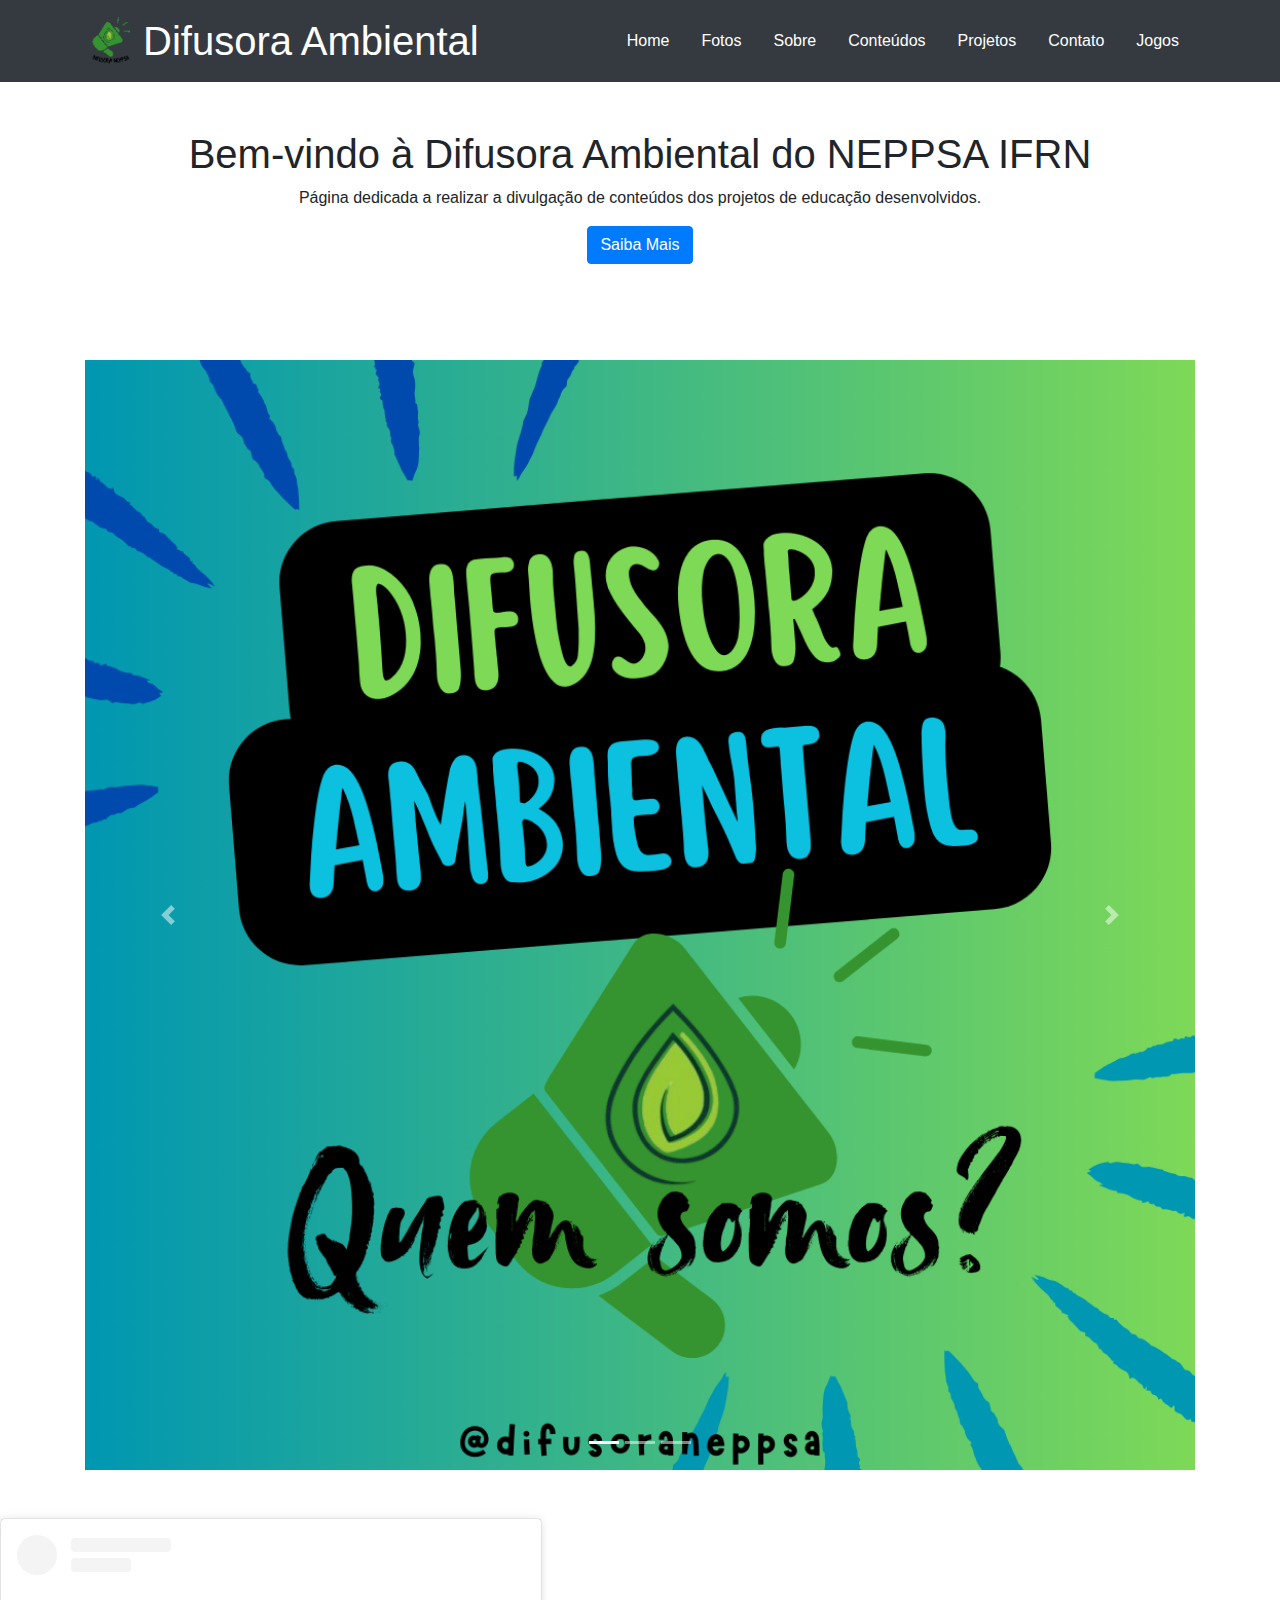
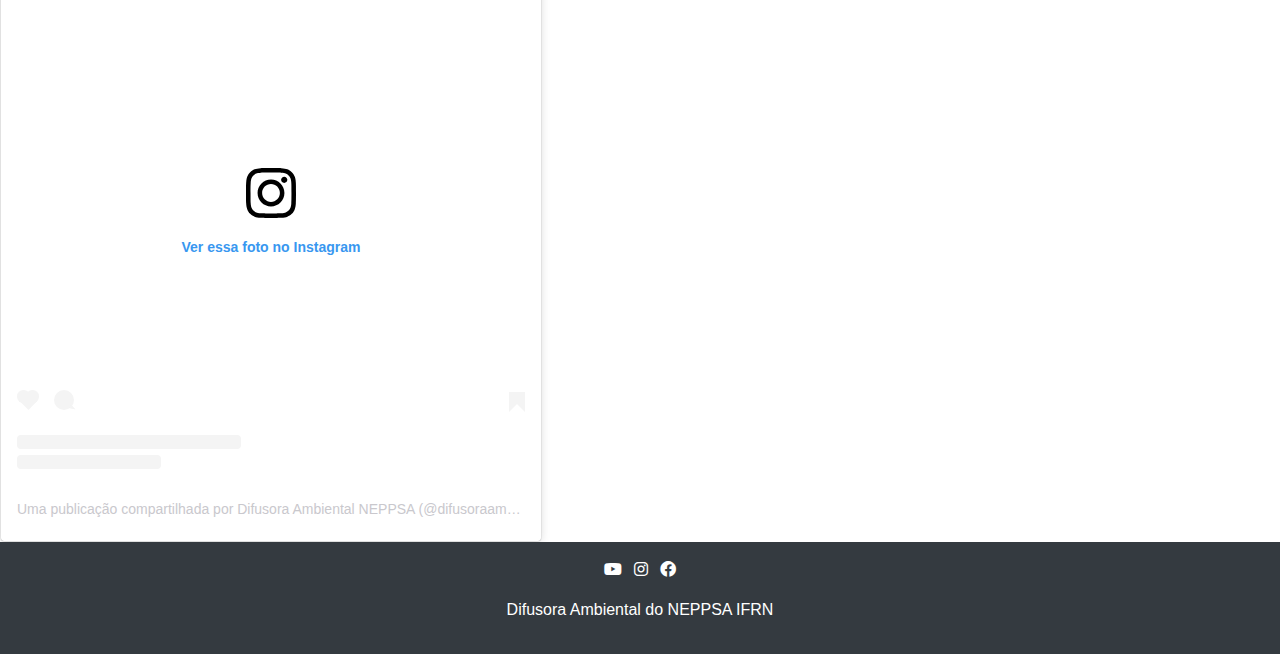
<file: index.html>
<!DOCTYPE html>
<html lang="pt-BR">
<head>
    <meta charset="UTF-8">
    <meta name="viewport" content="width=device-width, initial-scale=1.0">
    <title>DIFUSORA AMBIENTAL IFRN</title>
    <link rel="stylesheet" href="https://stackpath.bootstrapcdn.com/bootstrap/4.5.2/css/bootstrap.min.css">
    <link rel="stylesheet" href="https://cdnjs.cloudflare.com/ajax/libs/font-awesome/6.0.0-beta3/css/all.min.css">
    <style>
        .carousel-images img {
            width: 100%;
            height: auto;
        }
        .carousel-button {
            position: absolute;
            top: 50%;
            transform: translateY(-50%);
            background-color: rgba(0, 0, 0, 0.5);
            color: white;
            border: none;
            padding: 10px;
            cursor: pointer;
        }
        .carousel-button.prev {
            left: 10px;
        }
        .carousel-button.next {
            right: 10px;
        }
    </style>
</head>
<body>
    <header class="bg-dark text-white py-3">
        <div class="container d-flex justify-content-between align-items-center">
            <div id="branding" class="d-flex align-items-center">
                <img src="Difusora Ambiental (2)_resized (1).png" alt="Difusora Ambiental" class="mr-2" style="height: 50px;">
                <h1 class="m-0"><span>Difusora</span> Ambiental</h1>
            </div>
            <nav>
                <ul class="nav">
                    <li class="nav-item"><a class="nav-link text-white" href="index.html">Home</a></li>
                    <li class="nav-item"><a class="nav-link text-white" href="fotos.html">Fotos</a></li>
                    <li class="nav-item"><a class="nav-link text-white" href="sobre.html">Sobre</a></li>
                    <li class="nav-item"><a class="nav-link text-white" href="conteudos.html">Conteúdos</a></li>
                    <li class="nav-item"><a class="nav-link text-white" href="projetos.html">Projetos</a></li>
                    <li class="nav-item"><a class="nav-link text-white" href="contato.html">Contato</a></li>
                    <li class="nav-item"><a class="nav-link text-white" href="Jogos.html">Jogos</a></li>
                </ul>
            </nav>
        </div>
    </header>

    <section class="showcase py-5">
        <div class="container text-center">
            <h1>Bem-vindo à Difusora Ambiental do NEPPSA IFRN</h1>
            <p>Página dedicada a realizar a divulgação de conteúdos dos projetos de educação desenvolvidos.</p>
            <a href="#" class="btn btn-primary" onclick="showAlert()">Saiba Mais</a>
        </div>
    </section>

    <section class="showcase py-5">
        <div class="container">
            <div id="carouselExampleIndicators" class="carousel slide" data-ride="carousel">
                <ol class="carousel-indicators">
                    <li data-target="#carouselExampleIndicators" data-slide-to="0" class="active"></li>
                    <li data-target="#carouselExampleIndicators" data-slide-to="1"></li>
                    <li data-target="#carouselExampleIndicators" data-slide-to="2"></li>
                </ol>
                <div class="carousel-inner">
                    <div class="carousel-item active">
                        <img src="1.png" class="d-block w-100" alt="Imagem 1">
                    </div>
                    <div class="carousel-item">
                        <img src="informações do projeto.png" class="d-block w-100" alt="Imagem 2">
                    </div>
                    <div class="carousel-item">
                        <img src="o que fazemos e como.png" class="d-block w-100" alt="Imagem 3">
                    </div>
                    <div class="carousel-item">
                        <img src="apresentando a equipe.png" class="d-block w-100" alt="Imagem 4">
                    </div>
                </div>
                <a class="carousel-control-prev" href="#carouselExampleIndicators" role="button" data-slide="prev">
                    <span class="carousel-control-prev-icon" aria-hidden="true"></span>
                    <span class="sr-only">Previous</span>
                </a>
                <a class="carousel-control-next" href="#carouselExampleIndicators" role="button" data-slide="next">
                    <span class="carousel-control-next-icon" aria-hidden="true"></span>
                    <span class="sr-only">Next</span>
                </a>
            </div>
        </div>
    </section>
    <div>
<blockquote class="instagram-media" data-instgrm-captioned data-instgrm-permalink="https://www.instagram.com/p/C-V1nHfS2mz/?utm_source=ig_embed&amp;utm_campaign=loading" data-instgrm-version="14" style=" background:#FFF; border:0; border-radius:3px; box-shadow:0 0 1px 0 rgba(0,0,0,0.5),0 1px 10px 0 rgba(0,0,0,0.15); margin: 1px; max-width:540px; min-width:326px; padding:0; width:99.375%; width:-webkit-calc(100% - 2px); width:calc(100% - 2px);"><div style="padding:16px;"> <a href="https://www.instagram.com/p/C-V1nHfS2mz/?utm_source=ig_embed&amp;utm_campaign=loading" style=" background:#FFFFFF; line-height:0; padding:0 0; text-align:center; text-decoration:none; width:100%;" target="_blank"> <div style=" display: flex; flex-direction: row; align-items: center;"> <div style="background-color: #F4F4F4; border-radius: 50%; flex-grow: 0; height: 40px; margin-right: 14px; width: 40px;"></div> <div style="display: flex; flex-direction: column; flex-grow: 1; justify-content: center;"> <div style=" background-color: #F4F4F4; border-radius: 4px; flex-grow: 0; height: 14px; margin-bottom: 6px; width: 100px;"></div> <div style=" background-color: #F4F4F4; border-radius: 4px; flex-grow: 0; height: 14px; width: 60px;"></div></div></div><div style="padding: 19% 0;"></div> <div style="display:block; height:50px; margin:0 auto 12px; width:50px;"><svg width="50px" height="50px" viewBox="0 0 60 60" version="1.1" xmlns="https://www.w3.org/2000/svg" xmlns:xlink="https://www.w3.org/1999/xlink"><g stroke="none" stroke-width="1" fill="none" fill-rule="evenodd"><g transform="translate(-511.000000, -20.000000)" fill="#000000"><g><path d="M556.869,30.41 C554.814,30.41 553.148,32.076 553.148,34.131 C553.148,36.186 554.814,37.852 556.869,37.852 C558.924,37.852 560.59,36.186 560.59,34.131 C560.59,32.076 558.924,30.41 556.869,30.41 M541,60.657 C535.114,60.657 530.342,55.887 530.342,50 C530.342,44.114 535.114,39.342 541,39.342 C546.887,39.342 551.658,44.114 551.658,50 C551.658,55.887 546.887,60.657 541,60.657 M541,33.886 C532.1,33.886 524.886,41.1 524.886,50 C524.886,58.899 532.1,66.113 541,66.113 C549.9,66.113 557.115,58.899 557.115,50 C557.115,41.1 549.9,33.886 541,33.886 M565.378,62.101 C565.244,65.022 564.756,66.606 564.346,67.663 C563.803,69.06 563.154,70.057 562.106,71.106 C561.058,72.155 560.06,72.803 558.662,73.347 C557.607,73.757 556.021,74.244 553.102,74.378 C549.944,74.521 548.997,74.552 541,74.552 C533.003,74.552 532.056,74.521 528.898,74.378 C525.979,74.244 524.393,73.757 523.338,73.347 C521.94,72.803 520.942,72.155 519.894,71.106 C518.846,70.057 518.197,69.06 517.654,67.663 C517.244,66.606 516.755,65.022 516.623,62.101 C516.479,58.943 516.448,57.996 516.448,50 C516.448,42.003 516.479,41.056 516.623,37.899 C516.755,34.978 517.244,33.391 517.654,32.338 C518.197,30.938 518.846,29.942 519.894,28.894 C520.942,27.846 521.94,27.196 523.338,26.654 C524.393,26.244 525.979,25.756 528.898,25.623 C532.057,25.479 533.004,25.448 541,25.448 C548.997,25.448 549.943,25.479 553.102,25.623 C556.021,25.756 557.607,26.244 558.662,26.654 C560.06,27.196 561.058,27.846 562.106,28.894 C563.154,29.942 563.803,30.938 564.346,32.338 C564.756,33.391 565.244,34.978 565.378,37.899 C565.522,41.056 565.552,42.003 565.552,50 C565.552,57.996 565.522,58.943 565.378,62.101 M570.82,37.631 C570.674,34.438 570.167,32.258 569.425,30.349 C568.659,28.377 567.633,26.702 565.965,25.035 C564.297,23.368 562.623,22.342 560.652,21.575 C558.743,20.834 556.562,20.326 553.369,20.18 C550.169,20.033 549.148,20 541,20 C532.853,20 531.831,20.033 528.631,20.18 C525.438,20.326 523.257,20.834 521.349,21.575 C519.376,22.342 517.703,23.368 516.035,25.035 C514.368,26.702 513.342,28.377 512.574,30.349 C511.834,32.258 511.326,34.438 511.181,37.631 C511.035,40.831 511,41.851 511,50 C511,58.147 511.035,59.17 511.181,62.369 C511.326,65.562 511.834,67.743 512.574,69.651 C513.342,71.625 514.368,73.296 516.035,74.965 C517.703,76.634 519.376,77.658 521.349,78.425 C523.257,79.167 525.438,79.673 528.631,79.82 C531.831,79.965 532.853,80.001 541,80.001 C549.148,80.001 550.169,79.965 553.369,79.82 C556.562,79.673 558.743,79.167 560.652,78.425 C562.623,77.658 564.297,76.634 565.965,74.965 C567.633,73.296 568.659,71.625 569.425,69.651 C570.167,67.743 570.674,65.562 570.82,62.369 C570.966,59.17 571,58.147 571,50 C571,41.851 570.966,40.831 570.82,37.631"></path></g></g></g></svg></div><div style="padding-top: 8px;"> <div style=" color:#3897f0; font-family:Arial,sans-serif; font-size:14px; font-style:normal; font-weight:550; line-height:18px;">Ver essa foto no Instagram</div></div><div style="padding: 12.5% 0;"></div> <div style="display: flex; flex-direction: row; margin-bottom: 14px; align-items: center;"><div> <div style="background-color: #F4F4F4; border-radius: 50%; height: 12.5px; width: 12.5px; transform: translateX(0px) translateY(7px);"></div> <div style="background-color: #F4F4F4; height: 12.5px; transform: rotate(-45deg) translateX(3px) translateY(1px); width: 12.5px; flex-grow: 0; margin-right: 14px; margin-left: 2px;"></div> <div style="background-color: #F4F4F4; border-radius: 50%; height: 12.5px; width: 12.5px; transform: translateX(9px) translateY(-18px);"></div></div><div style="margin-left: 8px;"> <div style=" background-color: #F4F4F4; border-radius: 50%; flex-grow: 0; height: 20px; width: 20px;"></div> <div style=" width: 0; height: 0; border-top: 2px solid transparent; border-left: 6px solid #f4f4f4; border-bottom: 2px solid transparent; transform: translateX(16px) translateY(-4px) rotate(30deg)"></div></div><div style="margin-left: auto;"> <div style=" width: 0px; border-top: 8px solid #F4F4F4; border-right: 8px solid transparent; transform: translateY(16px);"></div> <div style=" background-color: #F4F4F4; flex-grow: 0; height: 12px; width: 16px; transform: translateY(-4px);"></div> <div style=" width: 0; height: 0; border-top: 8px solid #F4F4F4; border-left: 8px solid transparent; transform: translateY(-4px) translateX(8px);"></div></div></div> <div style="display: flex; flex-direction: column; flex-grow: 1; justify-content: center; margin-bottom: 24px;"> <div style=" background-color: #F4F4F4; border-radius: 4px; flex-grow: 0; height: 14px; margin-bottom: 6px; width: 224px;"></div> <div style=" background-color: #F4F4F4; border-radius: 4px; flex-grow: 0; height: 14px; width: 144px;"></div></div></a><p style=" color:#c9c8cd; font-family:Arial,sans-serif; font-size:14px; line-height:17px; margin-bottom:0; margin-top:8px; overflow:hidden; padding:8px 0 7px; text-align:center; text-overflow:ellipsis; white-space:nowrap;"><a href="https://www.instagram.com/p/C-V1nHfS2mz/?utm_source=ig_embed&amp;utm_campaign=loading" style=" color:#c9c8cd; font-family:Arial,sans-serif; font-size:14px; font-style:normal; font-weight:normal; line-height:17px; text-decoration:none;" target="_blank">Uma publicação compartilhada por Difusora Ambiental NEPPSA (@difusoraambiental)</a></p></div></blockquote>
<script async src="//www.instagram.com/embed.js"></script>
</div>   
<footer class="bg-dark text-white py-3">
        <div class="container text-center">
            <div class="social-icons mb-3">
                <a href="https://www.youtube.com" target="_blank" class="text-white mr-2"><i class="fab fa-youtube"></i></a>
                <a href="https://www.instagram.com/difusoraambiental/" target="_blank" class="text-white mr-2"><i class="fab fa-instagram"></i></a>
                <a href="https://www.facebook.com" target="_blank" class="text-white"><i class="fab fa-facebook"></i></a>
            </div>
            <p>Difusora Ambiental do NEPPSA IFRN</p>
        </div>
    </footer>

    <script src="https://code.jquery.com/jquery-3.5.1.slim.min.js"></script>
    <script src="https://cdn.jsdelivr.net/npm/@popperjs/core@2.9.2/dist/umd/popper.min.js"></script>
    <script src="https://stackpath.bootstrapcdn.com/bootstrap/4.5.2/js/bootstrap.min.js"></script>
    <script src="script.js"></script>
</body>
</html>
</file>
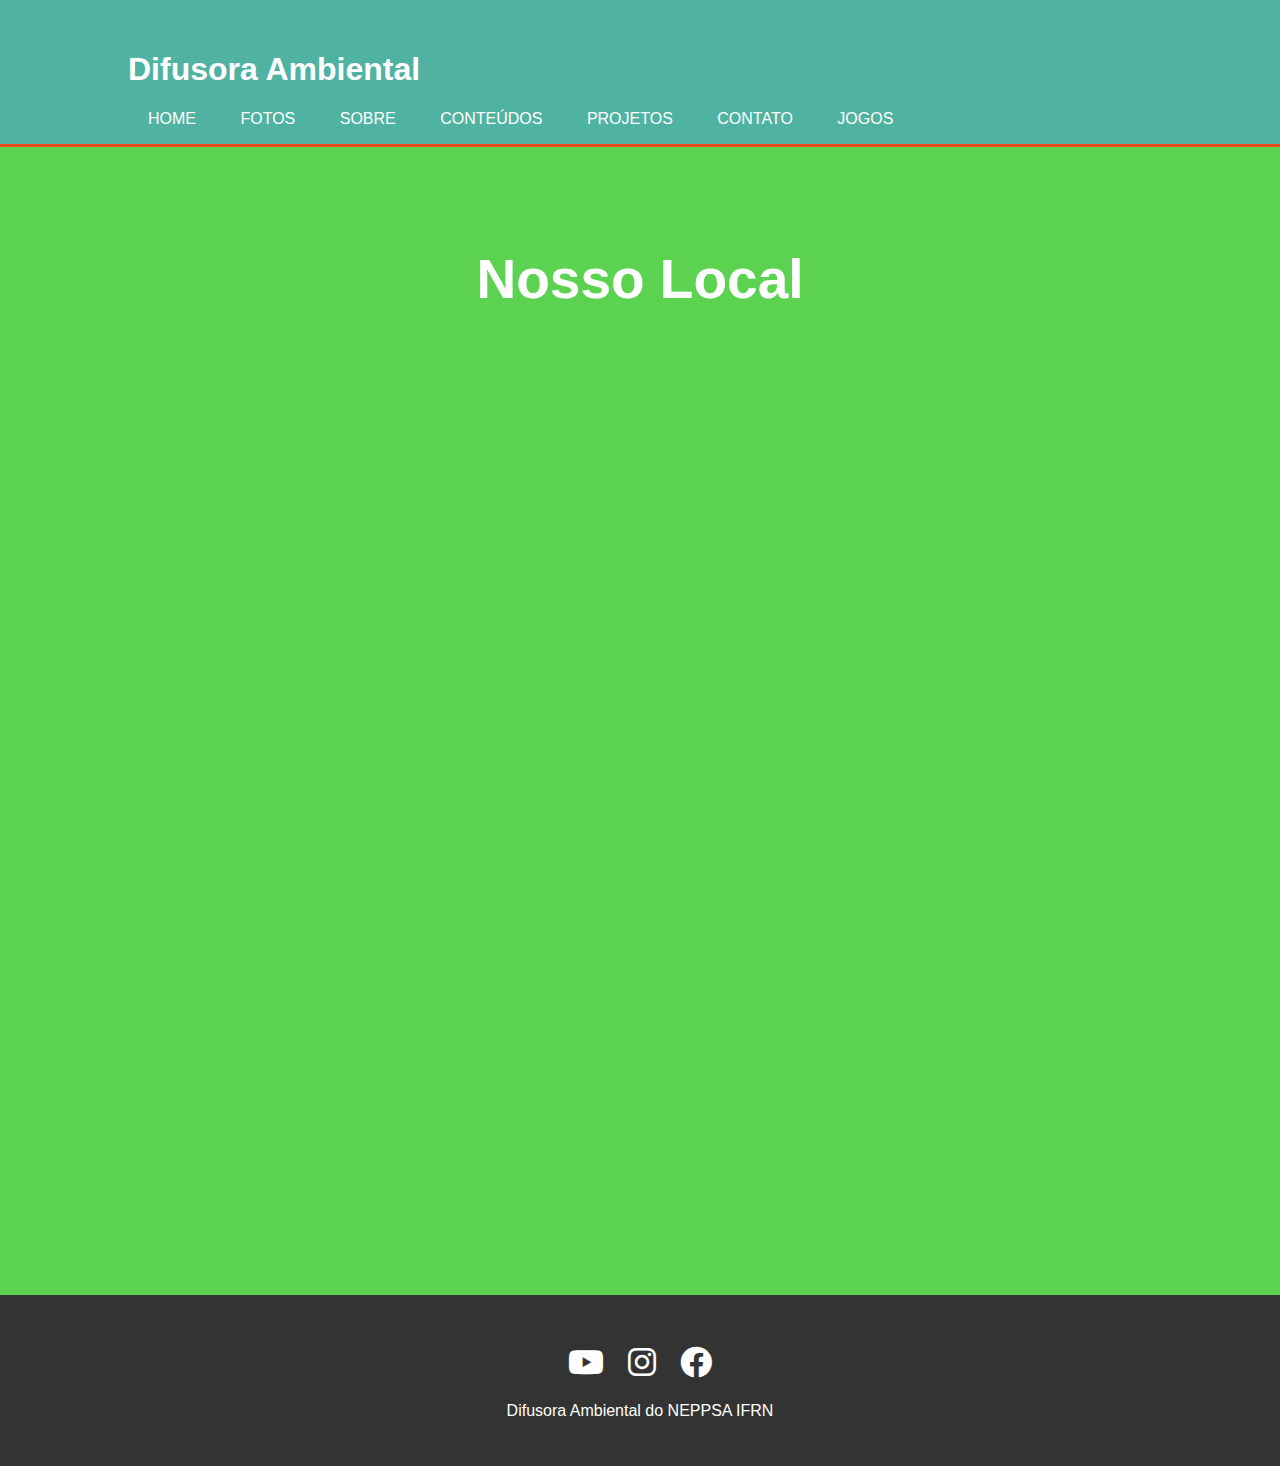
<file: contato.html>
<!DOCTYPE html>
<html lang="pt-BR">
<head>
    <meta charset="UTF-8">
    <meta name="viewport" content="width=device-width, initial-scale=1.0">
    <title>CONTATO</title>
    <link rel="stylesheet" href="styles.css">
    <link rel="stylesheet" href="https://cdnjs.cloudflare.com/ajax/libs/font-awesome/6.0.0-beta3/css/all.min.css">
</head>
<body>
    <header>
        <div class="container">
            <div id="branding">
                <h1><span class="highlight">Difusora</span> Ambiental</h1>
            </div>
            <nav>
                <ul>
                    <li><a href="index.html">Home</a></li>
                    <li><a href="fotos.html">Fotos</a></li>
                    <li><a href="sobre.html">Sobre</a></li>
                    <li><a href="conteudos.html">Conteúdos</a></li>
                    <li><a href="projetos.html">Projetos</a></li>
                    <li><a href="contato.html">Contato</a></li>
                    <li><a href="Jogos.html">Jogos</a></li>

                </ul>
            </nav>
        </div>
    </header>


    <section class="showcase">
        <div class="container">
    <h1>Nosso Local</h1>
    <!-- Código de incorporação gerado pelo Google Maps -->
    
    <br><br><br><br><iframe src="https://www.google.com/maps/embed?pb=!1m18!1m12!1m3!1d3969.3119180474514!2d-35.2018187!3d-5.8115502!2m3!1f0!2f0!3f0!3m2!1i1024!2i768!4f13.1!3m3!1m2!1s0x7b2ff96c00a6eaf%3A0x6b28c6f680d2d946!2sNEPPSA%20-%20N%C3%BAcleo%20de%20Extens%C3%A3o%20em%20Servi%C3%A7os%20Ambientais%20do%20Rio%20Grande%20do%20Norte!5e0!3m2!1spt-BR!2sbr!4v1722890405896!5m2!1spt-BR!2sbr" width="600" height="450" style="border:0;" allowfullscreen="" loading="lazy" referrerpolicy="no-referrer-when-downgrade"></iframe>
        </div>
    </section>

<br>
    <section class="showcase">
        <div class="container">
           
        </div>
    </section>




    
    <footer>
        <div class="social-icons">
            <a href="https://www.youtube.com" target="_blank"><i class="fab fa-youtube"></i></a>
            <a href="https://www.instagram.com/difusoraambiental/" target="_blank"><i class="fab fa-instagram"></i></a>
            <a href="https://www.facebook.com" target="_blank"><i class="fab fa-facebook"></i></a>
        </div>
        <p>Difusora Ambiental do NEPPSA IFRN</p>
    </footer>

    <script src="script.js"></script>
</body>
</html>
</file>
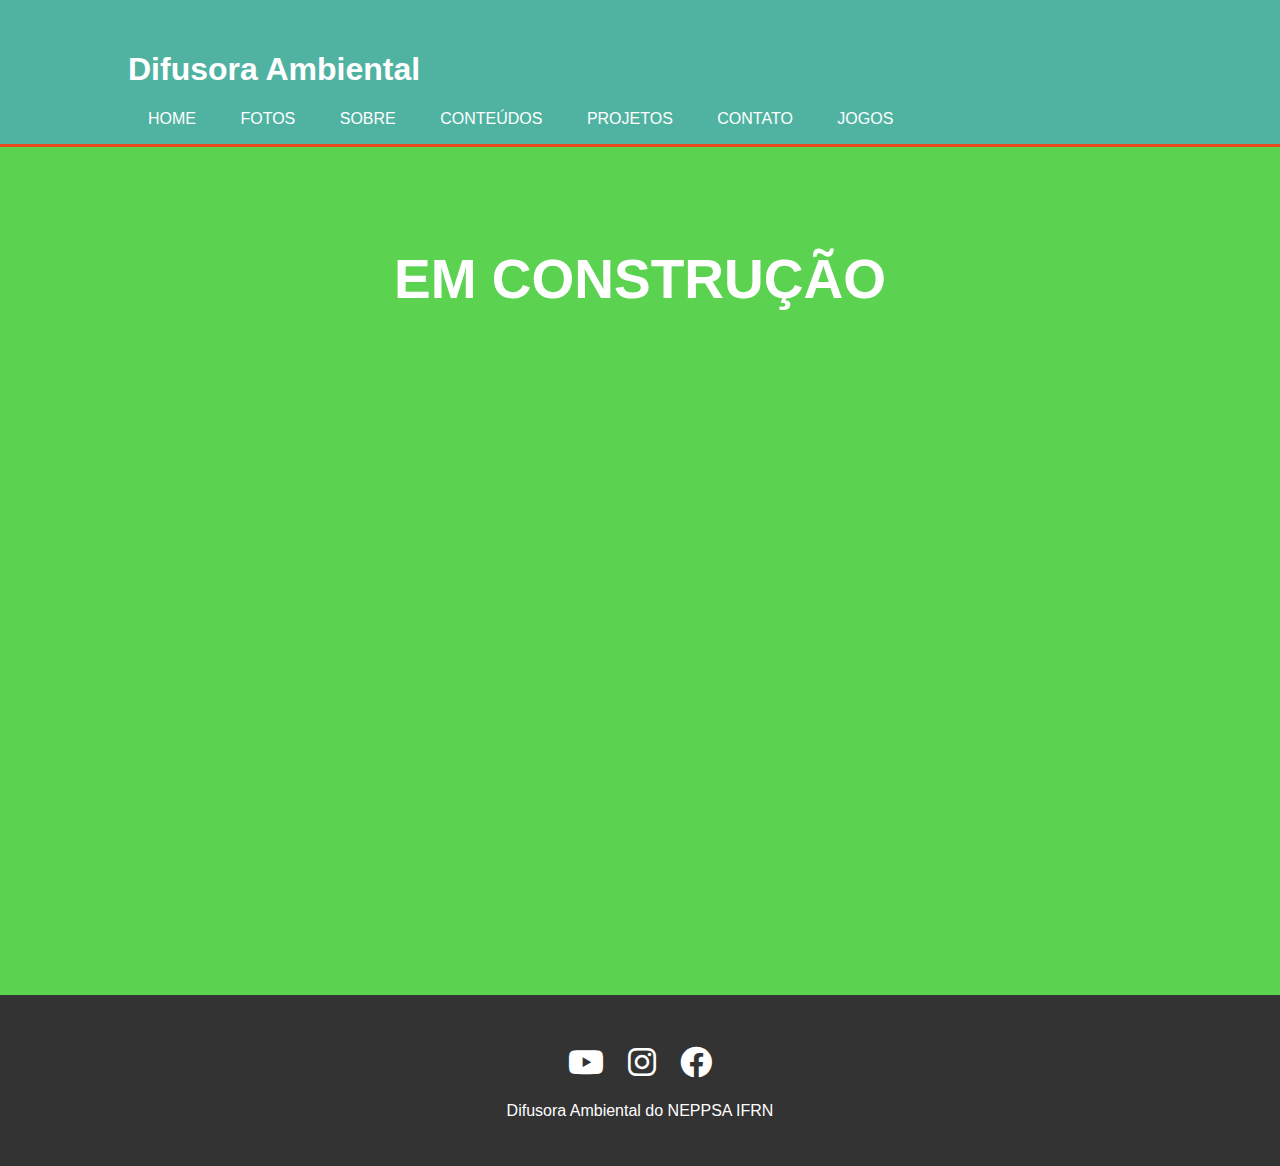
<file: emobra.html>
<!DOCTYPE html>
<html lang="pt-BR">
<head>
    <meta charset="UTF-8">
    <meta name="viewport" content="width=device-width, initial-scale=1.0">
    <title>SOBRE</title>
    <link rel="stylesheet" href="styles.css">
    <link rel="stylesheet" href="https://cdnjs.cloudflare.com/ajax/libs/font-awesome/6.0.0-beta3/css/all.min.css">
</head>
<body>
    <header>
        <div class="container">
            <div id="branding">
                <h1><span class="highlight">Difusora</span> Ambiental</h1>
            </div>
            <nav>
                <ul>
                    <li><a href="index.html">Home</a></li>
                    <li><a href="fotos.html">Fotos</a></li>
                    <li><a href="sobre.html">Sobre</a></li>
                    <li><a href="conteudos.html">Conteúdos</a></li>
                    <li><a href="projetos.html">Projetos</a></li>
                    <li><a href="contato.html">Contato</a></li>
                    <li><a href="Jogos.html">Jogos</a></li>
               
                </ul>
            </nav>
        </div>
    </header>

    <section class="showcase">
        <div class="container">
           <h1> EM CONSTRUÇÃO </h1>
        </div>
    </section>

<br>
    <section class="showcase">
        <div class="container">
           
        </div>
    </section>




    
    <footer>
        <div class="social-icons">
            <a href="https://www.youtube.com" target="_blank"><i class="fab fa-youtube"></i></a>
            <a href="https://www.instagram.com/difusoraambiental/" target="_blank"><i class="fab fa-instagram"></i></a>
            <a href="https://www.facebook.com" target="_blank"><i class="fab fa-facebook"></i></a>
        </div>
        <p>Difusora Ambiental do NEPPSA IFRN</p>
    </footer>

    <script src="script.js"></script>
</body>
</html>
</file>
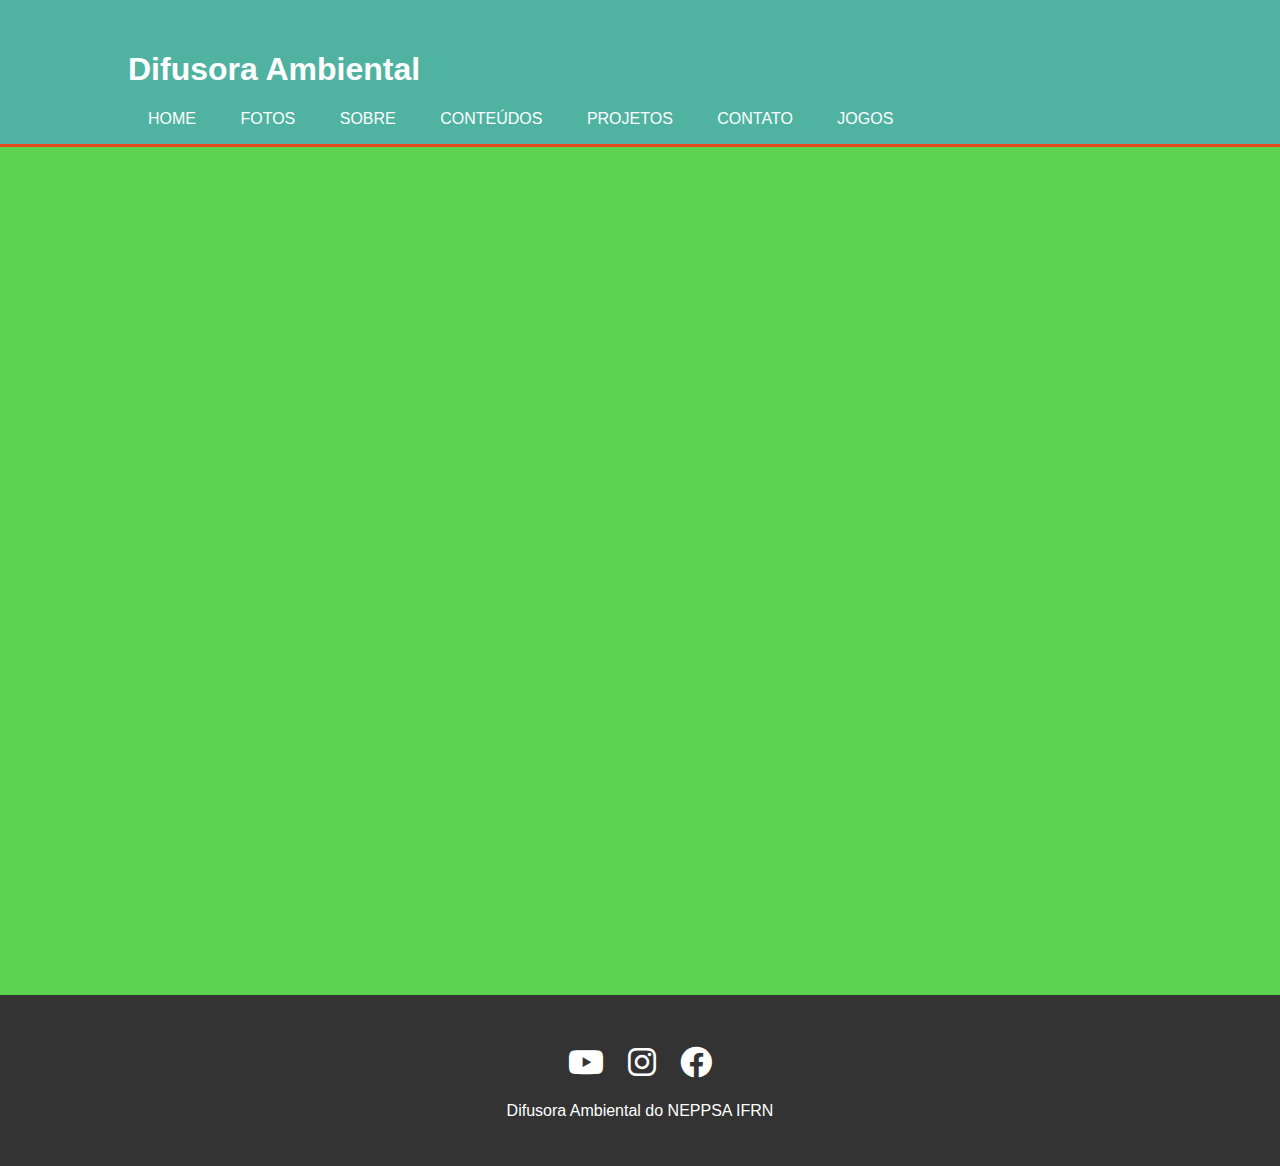
<file: fotos.html>
<!DOCTYPE html>
<html lang="pt-BR">
<head>
    <meta charset="UTF-8">
    <meta name="viewport" content="width=device-width, initial-scale=1.0">
    <title>FOTOS</title>
    <link rel="stylesheet" href="styles.css">
    <link rel="stylesheet" href="https://cdnjs.cloudflare.com/ajax/libs/font-awesome/6.0.0-beta3/css/all.min.css">
</head>
<body>
    <header>
        <div class="container">
            <div id="branding">
                <h1><span class="highlight">Difusora</span> Ambiental</h1>
            </div>
            <nav>
                <ul>
                    <li><a href="index.html">Home</a></li>
                    <li><a href="fotos.html">Fotos</a></li>
                    <li><a href="sobre.html">Sobre</a></li>
                    <li><a href="conteudos.html">Conteúdos</a></li>
                    <li><a href="projetos.html">Projetos</a></li>
                    <li><a href="contato.html">Contato</a></li>
                    <li><a href="Jogos.html">Jogos</a></li>

                </ul>
            </nav>
        </div>
    </header>

    <section class="showcase">
        <div class="container">
           
        </div>
    </section>

<br>
    <section class="showcase">
        <div class="container">
           
        </div>
    </section>




    
    <footer>
        <div class="social-icons">
            <a href="https://www.youtube.com" target="_blank"><i class="fab fa-youtube"></i></a>
            <a href="https://www.instagram.com/difusoraambiental/" target="_blank"><i class="fab fa-instagram"></i></a>
            <a href="https://www.facebook.com" target="_blank"><i class="fab fa-facebook"></i></a>
        </div>
        <p>Difusora Ambiental do NEPPSA IFRN</p>
    </footer>

    <script src="script.js"></script>
</body>
</html>
</file>
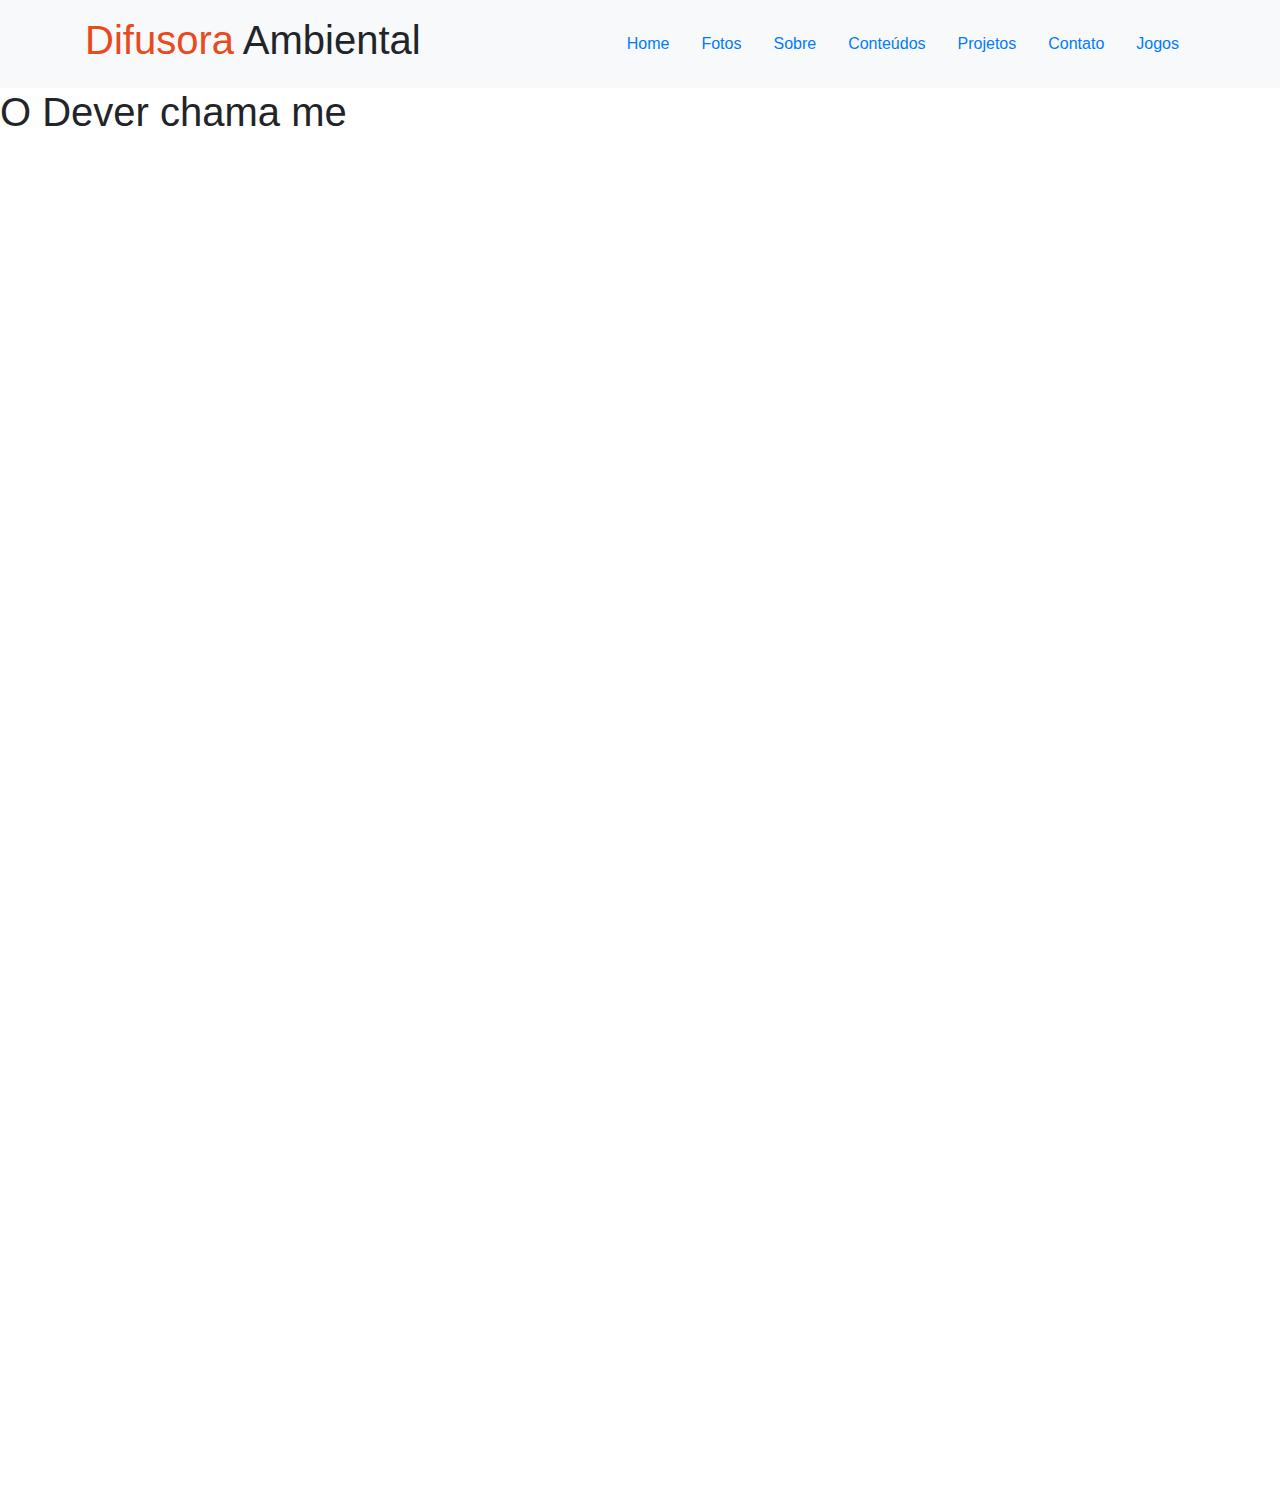
<file: Jogos.html>
<!DOCTYPE html>
<html lang="pt-BR">
<head>
    <meta charset="UTF-8">
    <meta name="viewport" content="width=device-width, initial-scale=1.0">
    <title>DIFUSORA AMBIENTAL IFRN</title>
    <link rel="stylesheet" href="https://stackpath.bootstrapcdn.com/bootstrap/4.5.2/css/bootstrap.min.css">
    <link rel="stylesheet" href="https://cdnjs.cloudflare.com/ajax/libs/font-awesome/6.0.0-beta3/css/all.min.css">
    <style>
        .highlight {
            color: #e8491d;
        }
    </style>
</head>
<body>
    <header class="bg-light py-3">
        <div class="container">
            <div class="d-flex justify-content-between align-items-center">
                <h1><span class="highlight">Difusora</span> Ambiental</h1>
                <nav>
                    <ul class="nav">
                        <li class="nav-item"><a class="nav-link" href="index.html">Home</a></li>
                        <li class="nav-item"><a class="nav-link" href="fotos.html">Fotos</a></li>
                        <li class="nav-item"><a class="nav-link" href="sobre.html">Sobre</a></li>
                        <li class="nav-item"><a class="nav-link" href="conteudos.html">Conteúdos</a></li>
                        <li class="nav-item"><a class="nav-link" href="projetos.html">Projetos</a></li>
                        <li class="nav-item"><a class="nav-link" href="contato.html">Contato</a></li>
                        <li class="nav-item"><a class="nav-link" href="Jogos.html">Jogos</a></li>
                    </ul>
                </nav>
            </div>
        </div>
    </header>
    <script src="https://code.jquery.com/jquery-3.5.1.slim.min.js"></script>
    <script src="https://cdn.jsdelivr.net/npm/@popperjs/core@2.5.4/dist/umd/popper.min.js"></script>
    <script src="https://stackpath.bootstrapcdn.com/bootstrap/4.5.2/js/bootstrap.min.js"></script>




<h1> O Dever chama me</h1>
    <div id="html5Content">
        <iframe id="html5frame" scrolling="no" frameborder="0" width="960" height="640" style="max-width: 100%;" src="https://www.ludoeducativo.com.br/public/games/files/o-dever-me-chama/v16/HD/index.html">
        </iframe>
    </div>


    <br>
    <br>
    <iframe id="html5frame" scrolling="no" frameborder="0" width="960" height="640" style="max-width: 100%;" src="https://www.ludoeducativo.com.br/public/games/files/mergulho-marinho/v8/HD/index.html">
    </iframe>


</body>
</html>
</file>
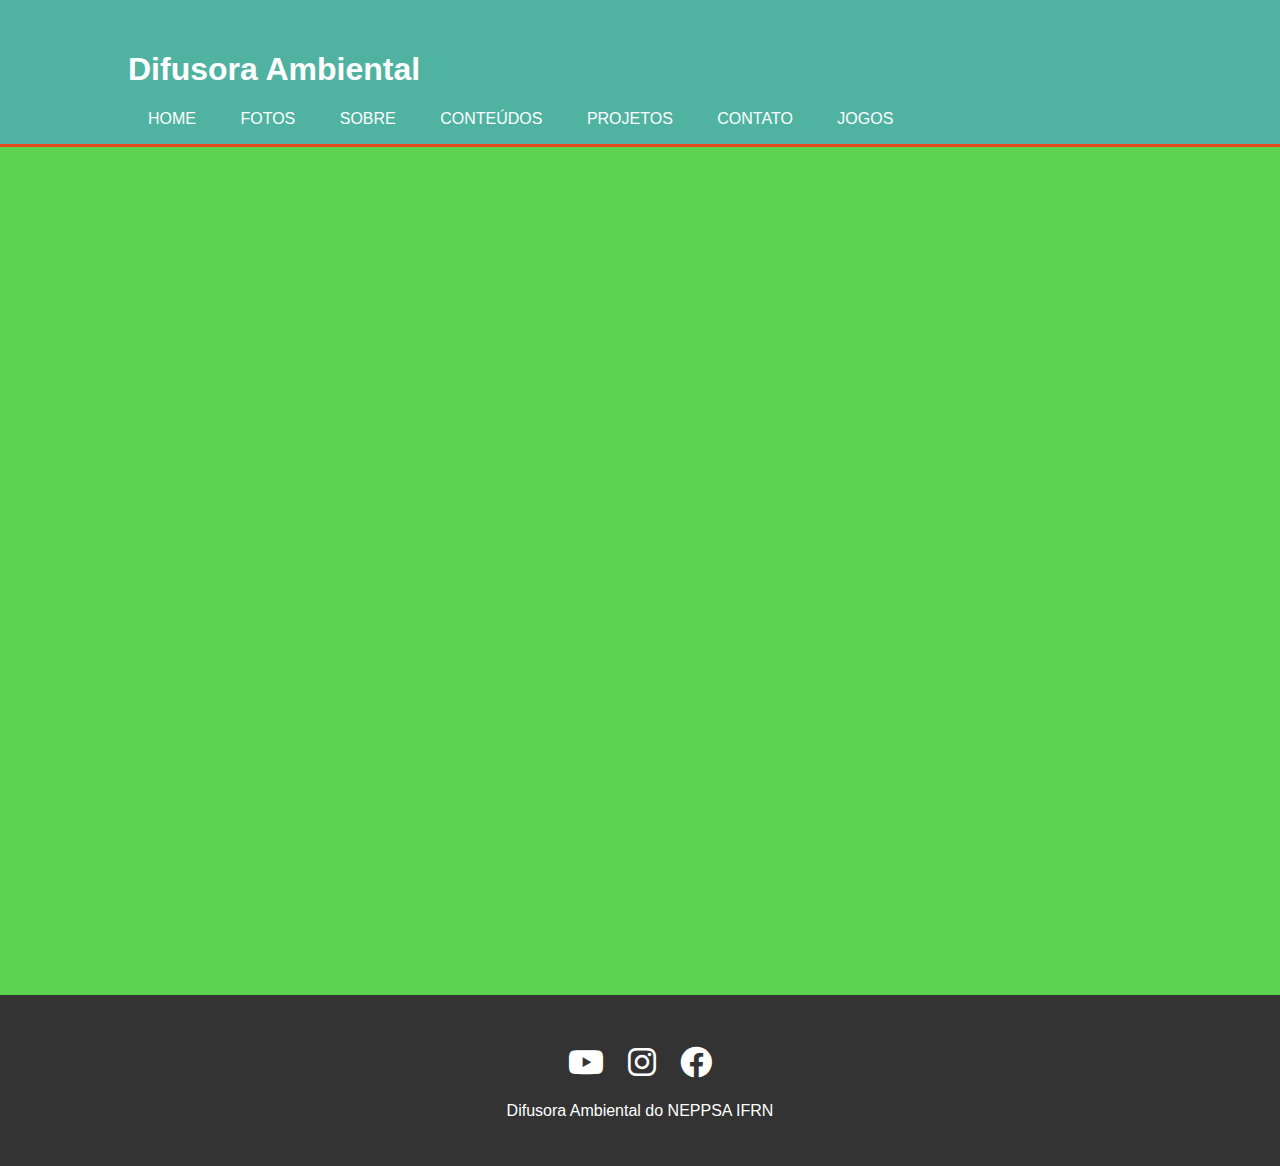
<file: projetos.html>
<!DOCTYPE html>
<html lang="pt-BR">
<head>
    <meta charset="UTF-8">
    <meta name="viewport" content="width=device-width, initial-scale=1.0">
    <title>CONTATO</title>
    <link rel="stylesheet" href="styles.css">
    <link rel="stylesheet" href="https://cdnjs.cloudflare.com/ajax/libs/font-awesome/6.0.0-beta3/css/all.min.css">
</head>
<body>
    <header>
        <div class="container">
            <div id="branding">
                <h1><span class="highlight">Difusora</span> Ambiental</h1>
            </div>
            <nav>
                <ul>
                    <li><a href="index.html">Home</a></li>
                    <li><a href="fotos.html">Fotos</a></li>
                    <li><a href="sobre.html">Sobre</a></li>
                    <li><a href="conteudos.html">Conteúdos</a></li>
                    <li><a href="projetos.html">Projetos</a></li>
                    <li><a href="contato.html">Contato</a></li>
                    <li><a href="Jogos.html">Jogos</a></li>

                </ul>
            </nav>
        </div>
    </header>

    <section class="showcase">
        <div class="container">
           
        </div>
    </section>

<br>
    <section class="showcase">
        <div class="container">
           
        </div>
    </section>




    
    <footer>
        <div class="social-icons">
            <a href="https://www.youtube.com" target="_blank"><i class="fab fa-youtube"></i></a>
            <a href="https://www.instagram.com/difusoraambiental/" target="_blank"><i class="fab fa-instagram"></i></a>
            <a href="https://www.facebook.com" target="_blank"><i class="fab fa-facebook"></i></a>
        </div>
        <p>Difusora Ambiental do NEPPSA IFRN</p>
    </footer>

    <script src="script.js"></script>
</body>
</html>
</file>
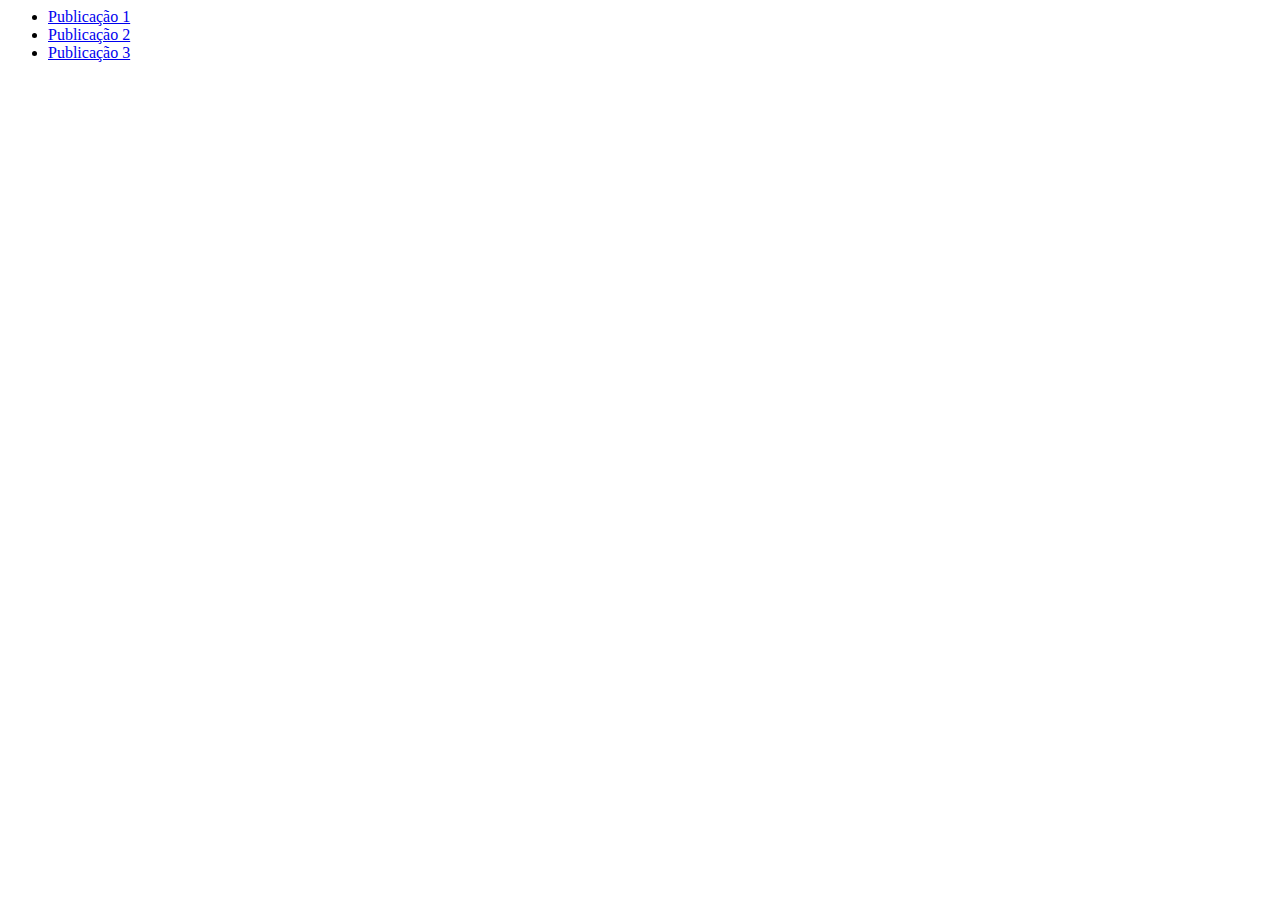
<file: publicacoes.html>
<body>
    <div class="album">
        <ul>
            <li><a href="link1.html">Publicação 1</a></li>
            <li><a href="link2.html">Publicação 2</a></li>
            <li><a href="link3.html">Publicação 3</a></li>
            <!-- Adicione mais publicações conforme necessário -->
        </ul>
    </div>
</body>
</html>
</file>
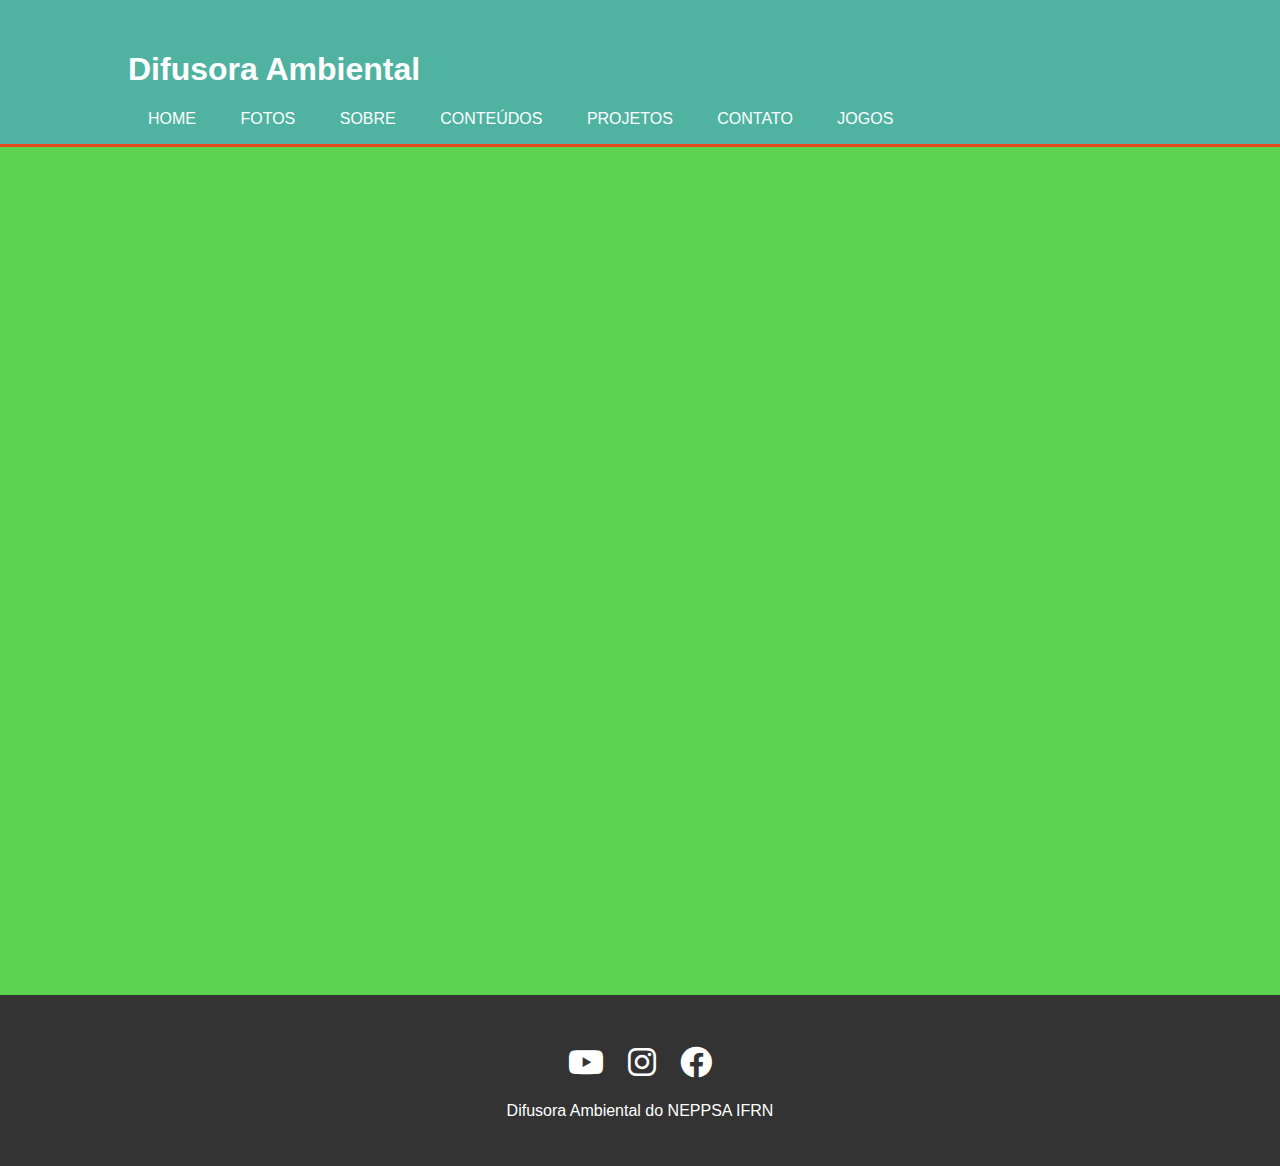
<file: sobre.html>
<!DOCTYPE html>
<html lang="pt-BR">
<head>
    <meta charset="UTF-8">
    <meta name="viewport" content="width=device-width, initial-scale=1.0">
    <title>SOBRE</title>
    <link rel="stylesheet" href="styles.css">
    <link rel="stylesheet" href="https://cdnjs.cloudflare.com/ajax/libs/font-awesome/6.0.0-beta3/css/all.min.css">
</head>
<body>
    <header>
        <div class="container">
            <div id="branding">
                <h1><span class="highlight">Difusora</span> Ambiental</h1>
            </div>
            <nav>
                <ul>
                    <li><a href="index.html">Home</a></li>
                    <li><a href="fotos.html">Fotos</a></li>
                    <li><a href="sobre.html">Sobre</a></li>
                    <li><a href="conteudos.html">Conteúdos</a></li>
                    <li><a href="projetos.html">Projetos</a></li>
                    <li><a href="contato.html">Contato</a></li>
                    <li><a href="Jogos.html">Jogos</a></li>
               
                </ul>
            </nav>
        </div>
    </header>

    <section class="showcase">
        <div class="container">
           
        </div>
    </section>

<br>
    <section class="showcase">
        <div class="container">
           
        </div>
    </section>




    
    <footer>
        <div class="social-icons">
            <a href="https://www.youtube.com" target="_blank"><i class="fab fa-youtube"></i></a>
            <a href="https://www.instagram.com/difusoraambiental/" target="_blank"><i class="fab fa-instagram"></i></a>
            <a href="https://www.facebook.com" target="_blank"><i class="fab fa-facebook"></i></a>
        </div>
        <p>Difusora Ambiental do NEPPSA IFRN</p>
    </footer>

    <script src="script.js"></script>
</body>
</html>
</file>
<file: styles.css>
body {
    font-family: Arial, sans-serif;
    margin: 0;
    padding: 0;
    background-color: #5bd350;
}
.container {
    width: 80%;
    margin: auto;
    overflow: hidden;
}
header {
    background: #50b3a2;
    color: #fff;
    padding-top: 30px;
    min-height: 70px;
    border-bottom: #e8491d 3px solid;
}
header a {
    color: #fff;
    text-decoration: none;
    text-transform: uppercase;
    font-size: 16px;
}
header ul {
    padding: 0;
    list-style: none;
}
header li {
    display: inline;
    padding: 0 20px 0 20px;
}
.showcase {
    min-height: 400px;
    background: url('https://via.placeholder.com/1500x400') no-repeat 0 -400px;
    text-align: center;
    color: #fff;
}
.showcase h1 {
    margin-top: 100px;
    font-size: 55px;
    margin-bottom: 10px;
}
.showcase p {
    font-size: 20px;
}
.button {
    display: inline-block;
    color: #fff;
    background: #e8491d;
    padding: 10px 20px;
    text-decoration: none;
    font-size: 18px;
    margin-top: 20px;
}
footer {
    background: #333;
    color: #fff;
    text-align: center;
    padding: 30px 0;
    margin-top: 30px;
}



.carousel {
    position: relative;
    width: 100%;
    max-width: 800px;
    margin: auto;
    overflow: hidden;
}
.carousel-images {
    display: flex;
    transition: transform 0.8s ease-in-out;
}
.carousel-images img {
    width: 100%;
    height: auto;
}
.carousel-button {
    position: absolute;
    top: 50%;
    transform: translateY(-50%);
    background-color: rgba(0, 0, 0, 0.5);
    border: none;
    color: rgb(231, 4, 4);
    font-size: 2rem;
    cursor: pointer;
    padding: 10px;
}
.carousel-button.prev {
    left: 50px;
}
.carousel-button.next {
    right: 50px;
}
footer {
    background: #333;
    color: #fff;
    text-align: center;
    padding: 30px 0;
    margin-top: 30px;
}
.social-icons {
    margin: 20px 0;
}
.social-icons a {
    display: inline-block;
    margin: 0 10px;
    color: #fff;
    font-size: 32px;
}
</file>
